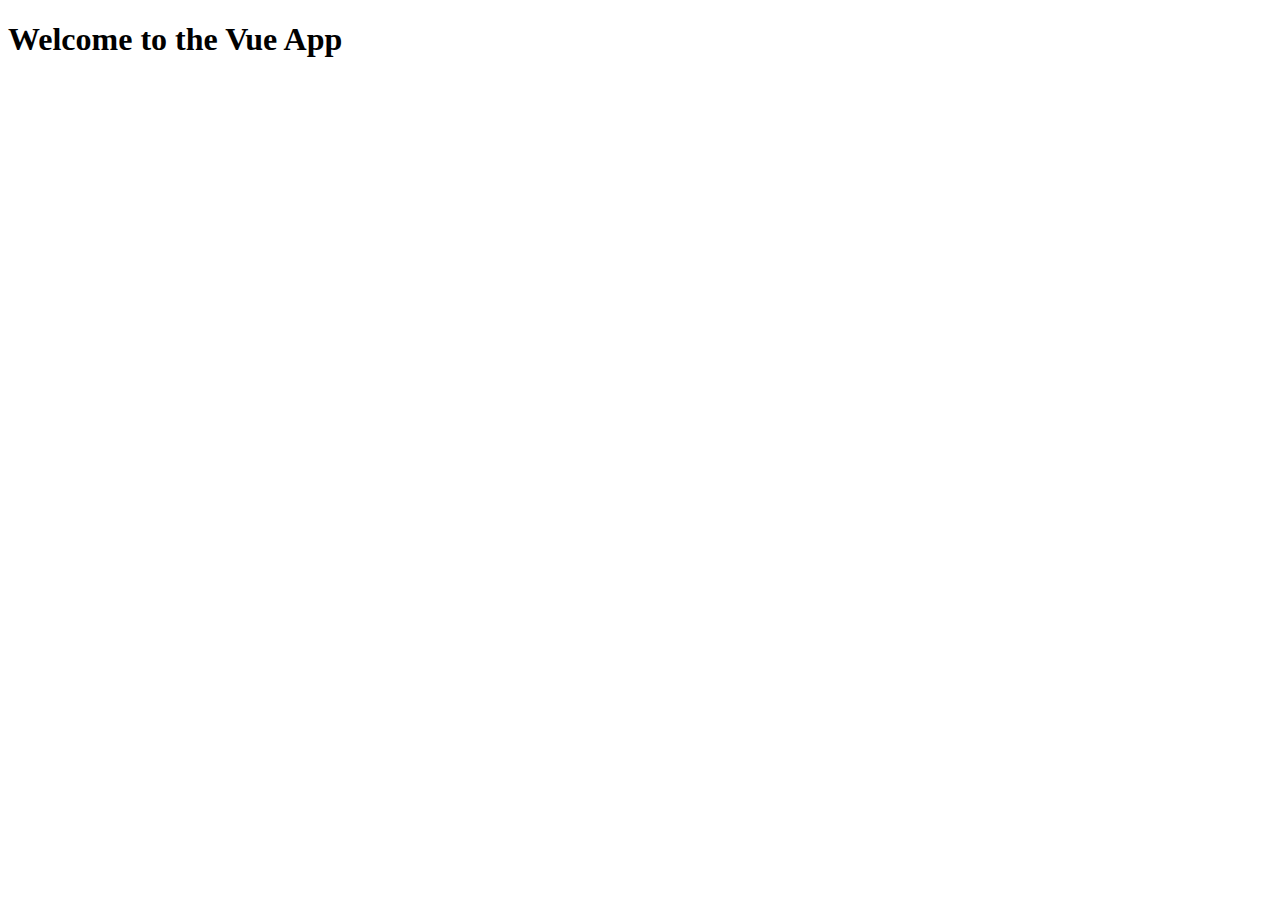
<file: admin/index.html>
<!DOCTYPE html><!DOCTYPE html><html lang="en"><head><meta charset="UTF-8"><meta name="viewport" content="width=device-width, initial-scale=1.0"><meta http-equiv="X-UA-Compatible" content="ie=edge"><title>Portfolio | admin</title></head><body><div class="wrapper admin-wrapper"><div class="maincontent"><div id="app-root"></div></div></div><script type="text/javascript" src="/admin.4a56b12257faaced4e24.build.js"></script></body></html>
</file>
